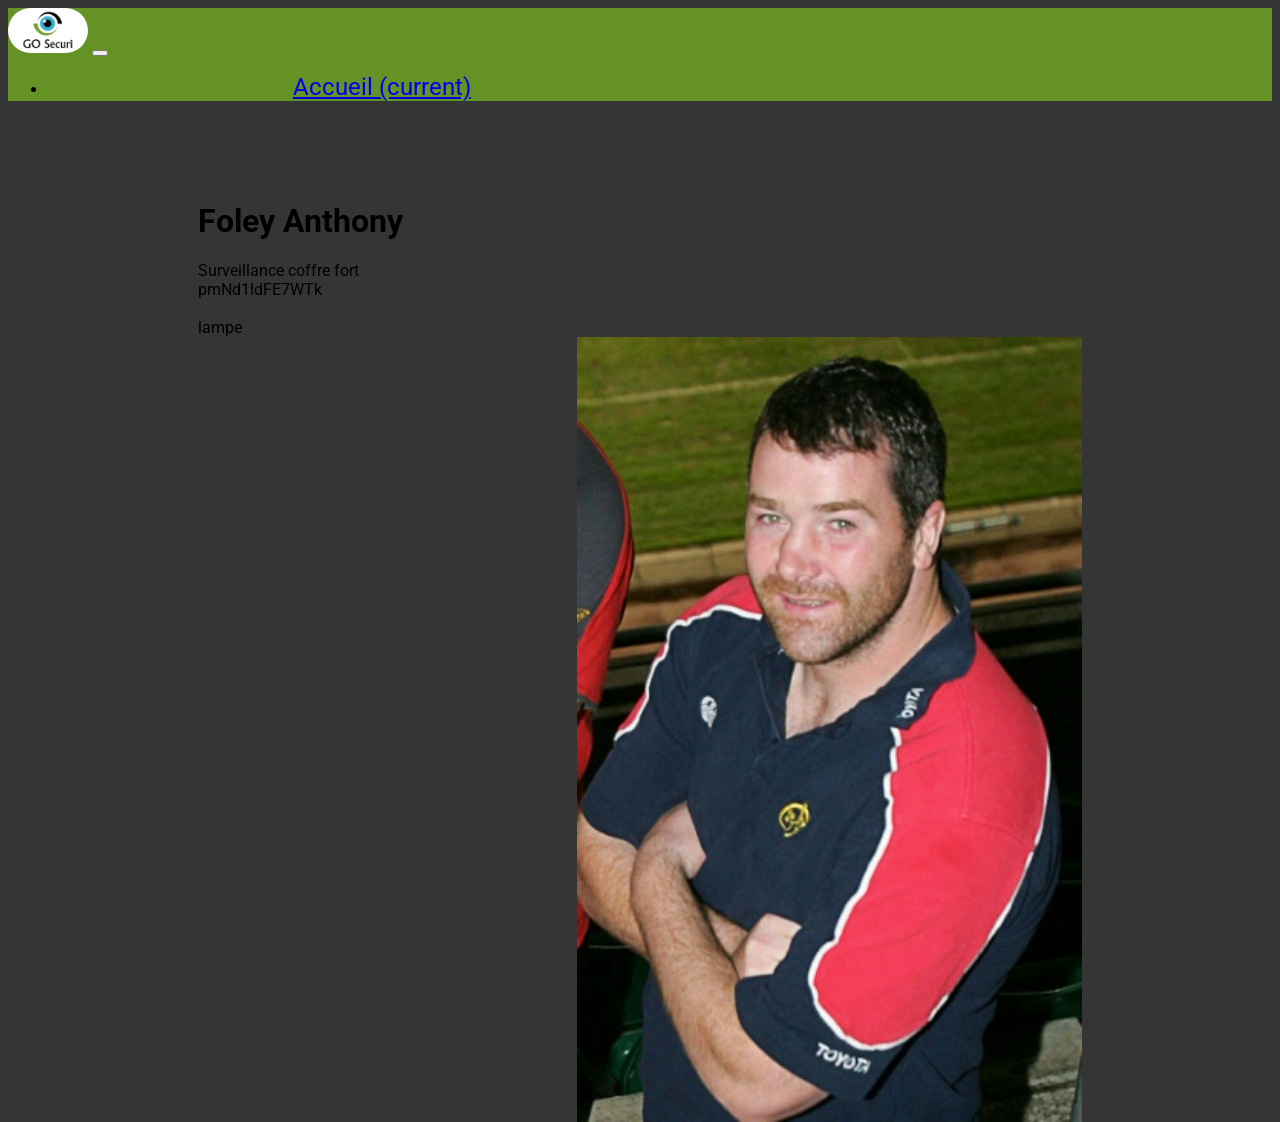
<file: src/main/java/html/new/afoley.html>
<!DOCTYPE html><html lang="fr"><head>    <meta charset="UTF-8">    <title>Fiche Client</title>    <link href="https://bootswatch.com/5/superhero/bootstrap.css" rel="stylesheet">    <script src="https://cdn.jsdelivr.net/npm/bootstrap@5.1.1/dist/js/bootstrap.bundle.min.js"></script>    <link href="../static/css/style.css" rel="stylesheet">    <link href="https://fonts.googleapis.com/css?family=Roboto" rel="stylesheet"></head><body><nav class="navbar navbar-expand-lg navbar-dark bg-primary">    <div class="container-fluid">        <img src="../static/img/logo.png" alt="logo" class="logo">        <button class="navbar-toggler" type="button" data-bs-toggle="collapse" data-bs-target="#navbarColor01"                aria-controls="navbarColor01" aria-expanded="false" aria-label="Toggle navigation">            <span class="navbar-toggler-icon"></span>          </button>        <div class="collapse navbar-collapse" id="navbarColor01">            <ul class="navbar-nav me-auto">                <li class="nav-item">                    <a class="nav-link  nav2" href="index.html">Accueil                        <span class="visually-hidden">(current)</span>                    </a>                </li>            </ul>        </div>    </div></nav><div class="">    <div class="col-sm-12 Name">        <h1>Foley	Anthony</h1>        <div>Surveillance coffre fort</div>        <div>pmNd1ldFE7WTk</div>        <div><br>lampe</div>    </div>    <div class="col-sm-12 imageProfil">        <img src="../../data_client/img/afoley.jpg" alt="imgProfil" class="imgProfil">    </div></div></body></html>
</file>
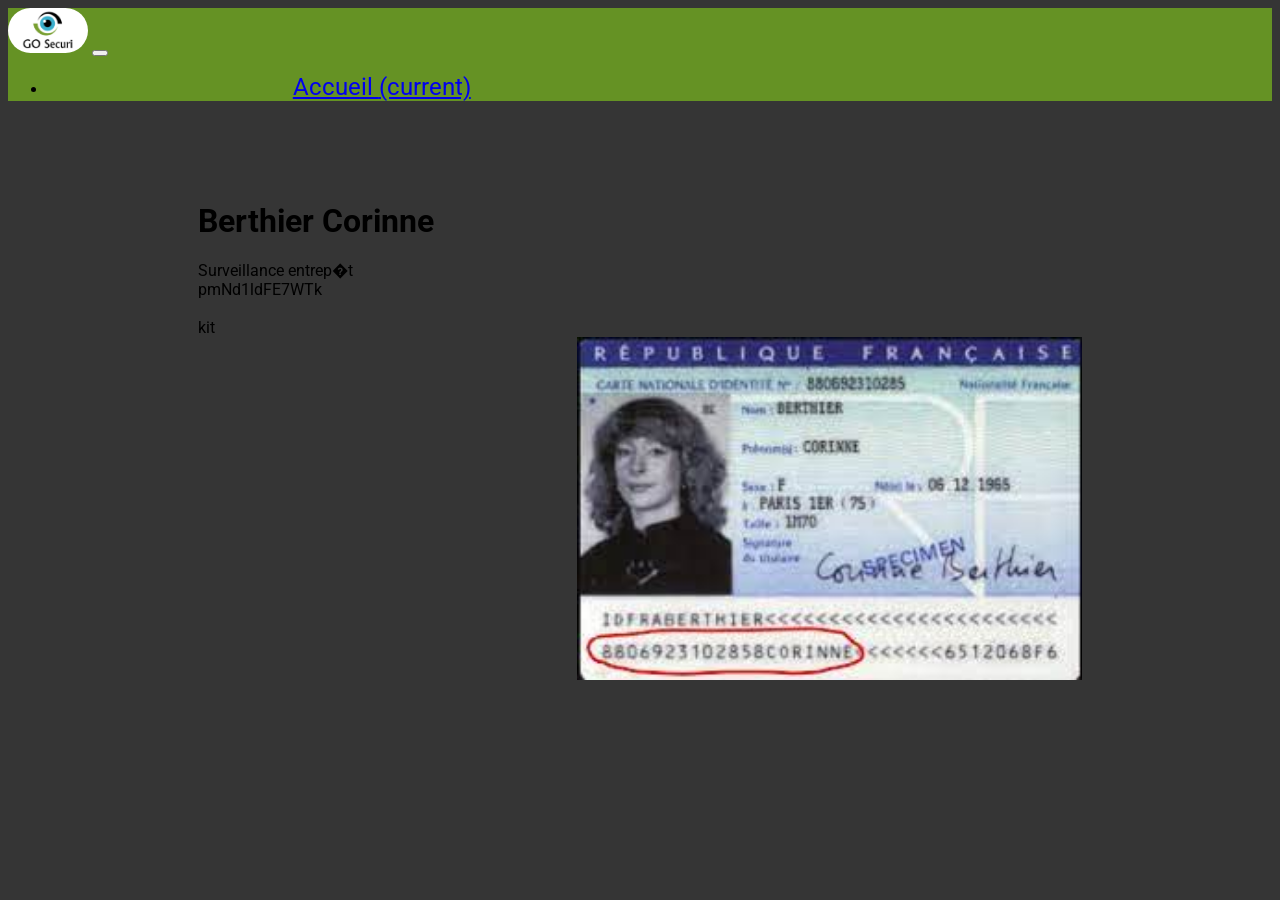
<file: src/main/java/html/new/cberthier.html>
<!DOCTYPE html><html lang="fr"><head>    <meta charset="UTF-8">    <title>Fiche Client</title>    <link href="https://bootswatch.com/5/superhero/bootstrap.css" rel="stylesheet">    <script src="https://cdn.jsdelivr.net/npm/bootstrap@5.1.1/dist/js/bootstrap.bundle.min.js"></script>    <link href="../static/css/style.css" rel="stylesheet">    <link href="https://fonts.googleapis.com/css?family=Roboto" rel="stylesheet"></head><body><nav class="navbar navbar-expand-lg navbar-dark bg-primary">    <div class="container-fluid">        <img src="../static/img/logo.png" alt="logo" class="logo">        <button class="navbar-toggler" type="button" data-bs-toggle="collapse" data-bs-target="#navbarColor01"                aria-controls="navbarColor01" aria-expanded="false" aria-label="Toggle navigation">            <span class="navbar-toggler-icon"></span>          </button>        <div class="collapse navbar-collapse" id="navbarColor01">            <ul class="navbar-nav me-auto">                <li class="nav-item">                    <a class="nav-link  nav2" href="index.html">Accueil                        <span class="visually-hidden">(current)</span>                    </a>                </li>            </ul>        </div>    </div></nav><div class="">    <div class="col-sm-12 Name">        <h1>Berthier	Corinne</h1>        <div>Surveillance entrep�t</div>        <div>pmNd1ldFE7WTk</div>        <div><br>kit</div>    </div>    <div class="col-sm-12 imageProfil">        <img src="../../data_client/img/cberthier.jpg" alt="imgProfil" class="imgProfil">    </div></div></body></html>
</file>
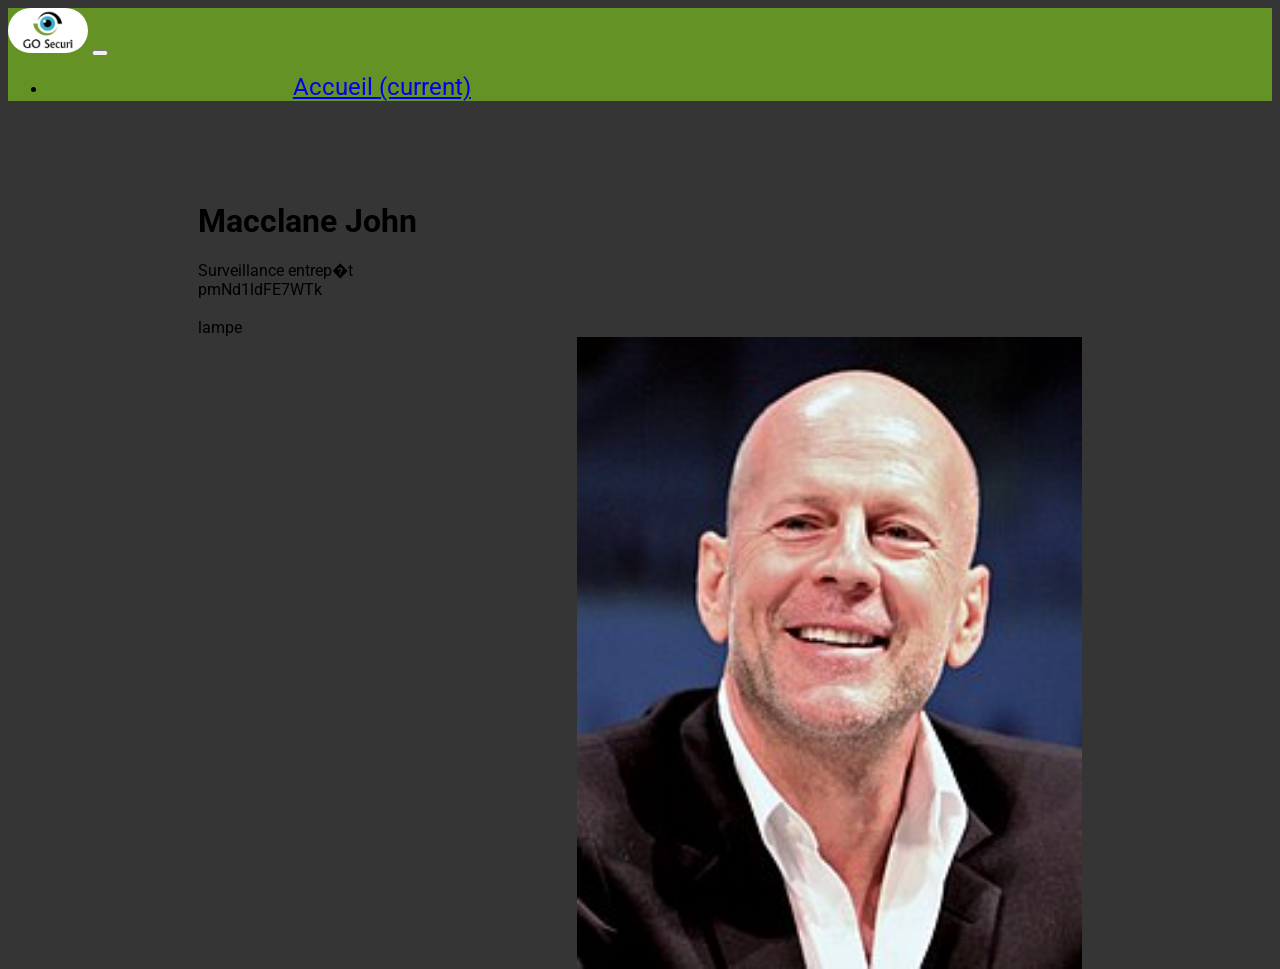
<file: src/main/java/html/new/jmacclane.html>
<!DOCTYPE html><html lang="fr"><head>    <meta charset="UTF-8">    <title>Fiche Client</title>    <link href="https://bootswatch.com/5/superhero/bootstrap.css" rel="stylesheet">    <script src="https://cdn.jsdelivr.net/npm/bootstrap@5.1.1/dist/js/bootstrap.bundle.min.js"></script>    <link href="../static/css/style.css" rel="stylesheet">    <link href="https://fonts.googleapis.com/css?family=Roboto" rel="stylesheet"></head><body><nav class="navbar navbar-expand-lg navbar-dark bg-primary">    <div class="container-fluid">        <img src="../static/img/logo.png" alt="logo" class="logo">        <button class="navbar-toggler" type="button" data-bs-toggle="collapse" data-bs-target="#navbarColor01"                aria-controls="navbarColor01" aria-expanded="false" aria-label="Toggle navigation">            <span class="navbar-toggler-icon"></span>          </button>        <div class="collapse navbar-collapse" id="navbarColor01">            <ul class="navbar-nav me-auto">                <li class="nav-item">                    <a class="nav-link  nav2" href="index.html">Accueil                        <span class="visually-hidden">(current)</span>                    </a>                </li>            </ul>        </div>    </div></nav><div class="">    <div class="col-sm-12 Name">        <h1>Macclane	John</h1>        <div>Surveillance entrep�t</div>        <div>pmNd1ldFE7WTk</div>        <div><br>lampe</div>    </div>    <div class="col-sm-12 imageProfil">        <img src="../../data_client/img/jmacclane.jpg" alt="imgProfil" class="imgProfil">    </div></div></body></html>
</file>
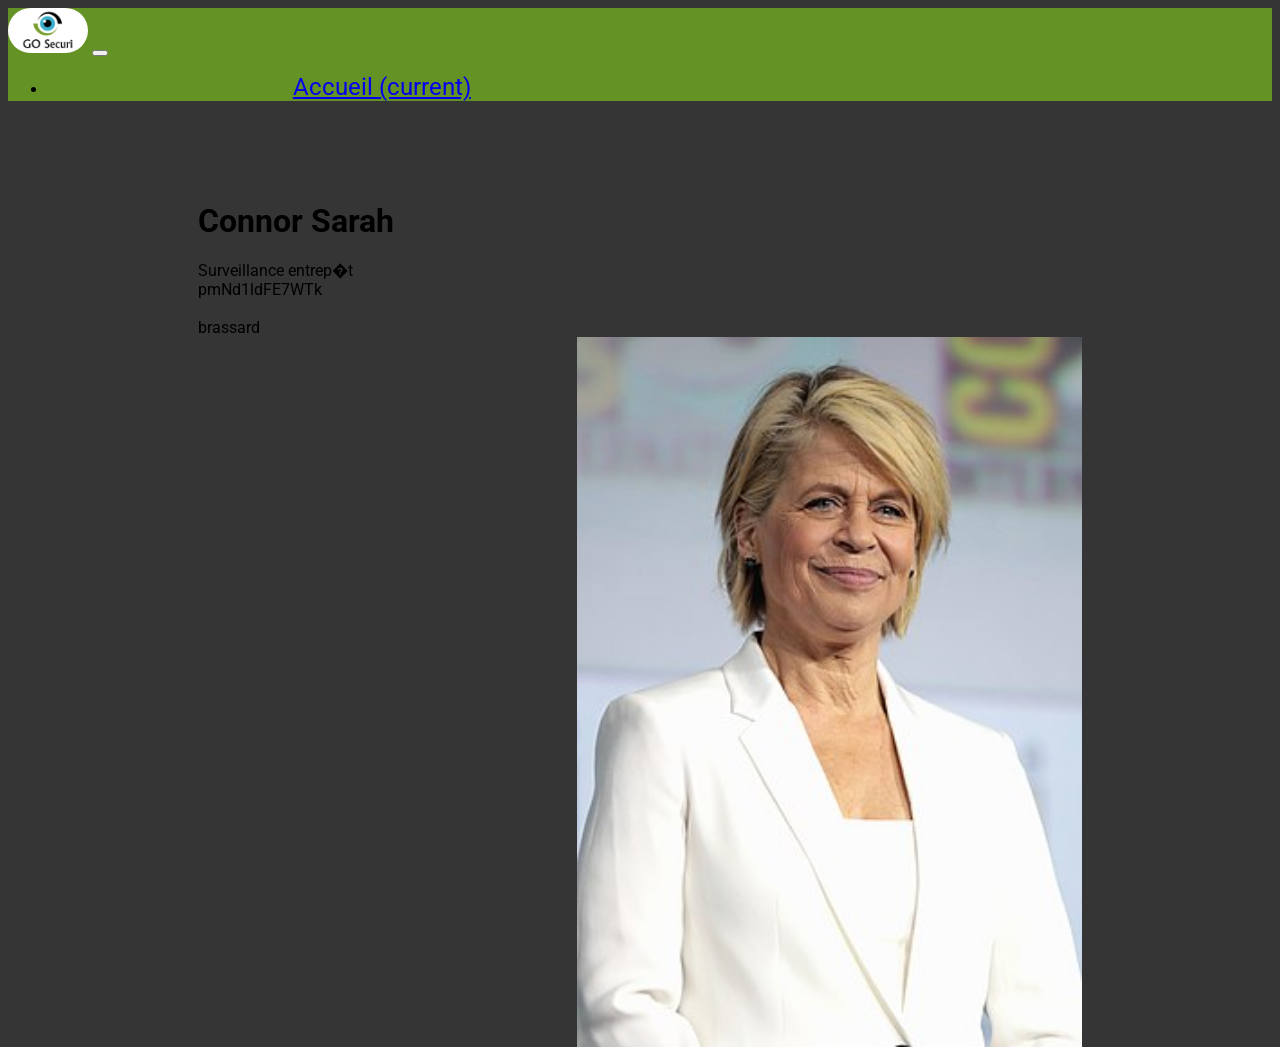
<file: src/main/java/html/new/sconnor.html>
<!DOCTYPE html><html lang="fr"><head>    <meta charset="UTF-8">    <title>Fiche Client</title>    <link href="https://bootswatch.com/5/superhero/bootstrap.css" rel="stylesheet">    <script src="https://cdn.jsdelivr.net/npm/bootstrap@5.1.1/dist/js/bootstrap.bundle.min.js"></script>    <link href="../static/css/style.css" rel="stylesheet">    <link href="https://fonts.googleapis.com/css?family=Roboto" rel="stylesheet"></head><body><nav class="navbar navbar-expand-lg navbar-dark bg-primary">    <div class="container-fluid">        <img src="../static/img/logo.png" alt="logo" class="logo">        <button class="navbar-toggler" type="button" data-bs-toggle="collapse" data-bs-target="#navbarColor01"                aria-controls="navbarColor01" aria-expanded="false" aria-label="Toggle navigation">            <span class="navbar-toggler-icon"></span>          </button>        <div class="collapse navbar-collapse" id="navbarColor01">            <ul class="navbar-nav me-auto">                <li class="nav-item">                    <a class="nav-link  nav2" href="index.html">Accueil                        <span class="visually-hidden">(current)</span>                    </a>                </li>            </ul>        </div>    </div></nav><div class="">    <div class="col-sm-12 Name">        <h1>Connor	Sarah</h1>        <div>Surveillance entrep�t</div>        <div>pmNd1ldFE7WTk</div>        <div><br>brassard</div>    </div>    <div class="col-sm-12 imageProfil">        <img src="../../data_client/img/sconnor.jpg" alt="imgProfil" class="imgProfil">    </div></div></body></html>
</file>
<file: src/main/java/html/static/css/style.css>
.navbar {
    background-color: #659224 !important;
}

@font-face {
    font-family: "Roboto";
}

body {
    font-family: Roboto;
    background-color: rgb(53, 53, 53);
}

.logo {
    width: 80px;
    height: auto;
    border-radius: 30px;
}

.tableauID {
    background-color: #edeeee;
    color: black;
    margin-left: 3%;
    margin-top: 1%;
    margin-right: 3%;
    border-radius: 2%;
}

#customers {
    font-family: Arial, Helvetica, sans-serif;
    border-collapse: collapse;
    width: 94%;
}

#customers td,
#customers th {
    border: 1px solid #ddd;
    padding: 8px;
    text-align: center;
}

#customers tr:nth-child(even) {
    background-color: #f2f2f2;
}

#customers tr:hover {
    background-color: #ddd;
}

#customers th {
    padding-top: 12px;
    padding-bottom: 12px;
    text-align: center;
    font-size: 125%;
    background-color: #379EC1;
    color: white;
}

.nav-link {
    margin-left: 20% !important;
    font-size: 150%;
}

.imgProfil {
    width: 40%;
    position: relative;
    float: right;
    padding-right: 15%;
}

.Name {
    padding-top: 5%;
    padding-left: 15%;
}

.check {
    padding-left: 25%;
    padding-top: 20%;
}

@media screen and (max-width: 900px) {
    article {
        padding: 1rem 3rem;
    }
}

.presentation {
    padding-top: 5%;
    padding-bottom: 2%;
}

.presentation h1,
.presentation p {
    text-align: center;
}

.presentation p {
    padding-top: 1%;
    padding-bottom: 2%;
}

.presentation h1 {
    padding-top: 0.5%;
}

.navError {
    width: 200%;
}

.msgError h1,
.msgError p {
    text-align: center;
}

.msgError h1 {
    padding-bottom: 2%;
    padding-top: 17%;
}
</file>
